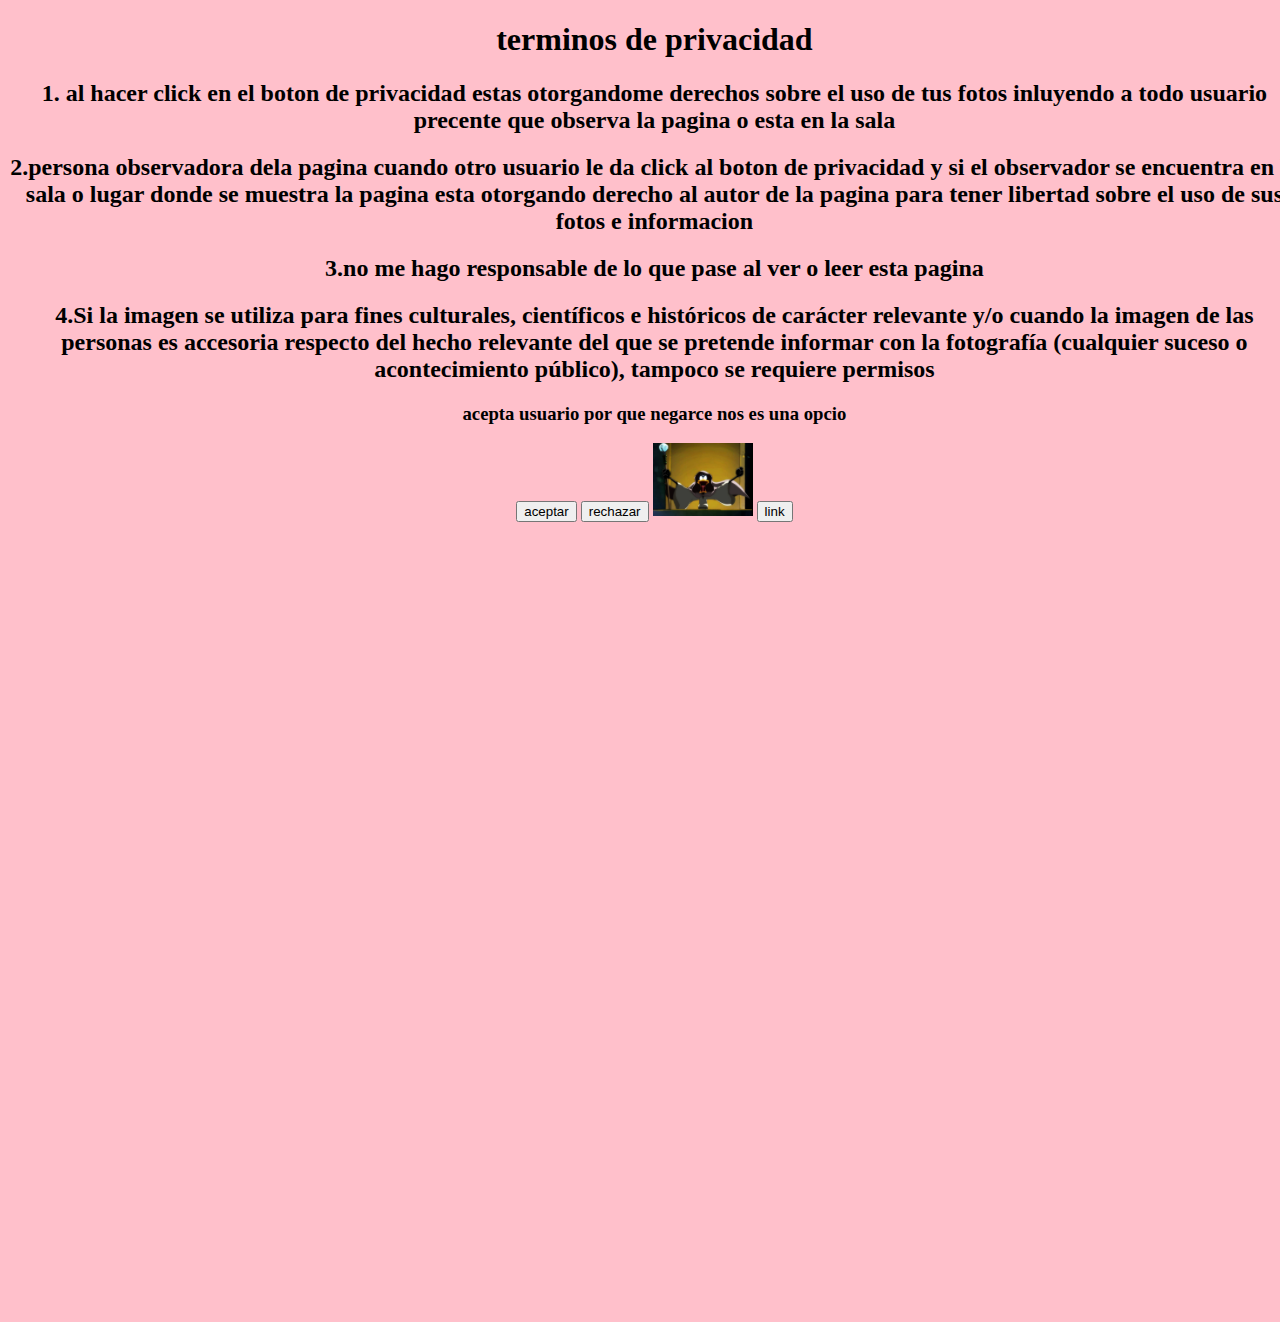
<file: privacidad.html>
<!DOCTYPE html>
<html lang="en">
<head>
    <meta charset="UTF-8">
    <meta http-equiv="X-UA-Compatible" content="IE=edge">
    <meta name="viewport" content="width=device-width, initial-scale=1.0">
    <title>privacidad</title>
    <link rel="shortcut icon" href="img/simbolo.png" type="image/x-icon">
</head>
<body>

    <h1>terminos de privacidad</h1>  

    <h2>1. al hacer click en el boton de privacidad estas otorgandome derechos sobre el uso de tus fotos inluyendo a todo usuario precente que observa la pagina o esta en la sala</h2>  

    <h2>2.persona observadora dela pagina cuando otro usuario le da click al boton de privacidad y si el observador se encuentra en la sala o lugar donde se muestra la pagina esta otorgando derecho al autor de la pagina para tener libertad sobre el uso de sus fotos e informacion</h3>

    <h2>3.no me hago responsable de lo que pase al ver o leer esta pagina </h4>

    <h2>4.Si la imagen se utiliza para fines culturales, científicos e históricos de carácter relevante y/o cuando la imagen de las personas es accesoria respecto del hecho relevante del que se pretende informar con la fotografía (cualquier suceso o acontecimiento público), tampoco se requiere permisos</h2>
</body>
</html>
<head>
    <meta charset='utf-8'>
    <meta http-equiv='X-UA-Compatible' content='IE=edge'>
    <title>privacidad</title>
    <meta name='viewport' content='width=device-width, initial-scale=1'>
    <style>
        body {
            background-color: pink;
            width: 101vw;
            height: 101vw;
            text-align: center;
        }

    </style>
    <script>
        function accionParaCuandoElusuarioaDigaQueSi(){
            alert('perfecto esta aceptando librarme de toda posible culpa o problema, y usted usted acepata la responsabilidad de sus actos ');
            
        }

        function mueveElBoton(){
            width = window.innerWidth;
            height = window.innerHeight;

            newWidth = (Math.random() * width);
            newHeight = (Math.random() * height);

            document.getElementById('btnNo').style.position = "absolute";
            document.getElementById('btnNo').style.left = newWidth + "px";
            document.getElementById('btnNo').style.top = newHeight + "px";
            

        }
    </script>
</head>
<body>
    <p><h3>acepta usuario por que negarce nos es una opcio</h3></p>
    <input type="button" onclick="accionParaCuandoElusuarioaDigaQueSi()" id="btnSi" value="aceptar" />
    <input type="button" id="btnNo" onmouseover="mueveElBoton()" value="rechazar" />
    <img src="img/patolucas.png" width="100">
</body>  
 <body>
    <input type="button" value="link">
 </body>
</file>
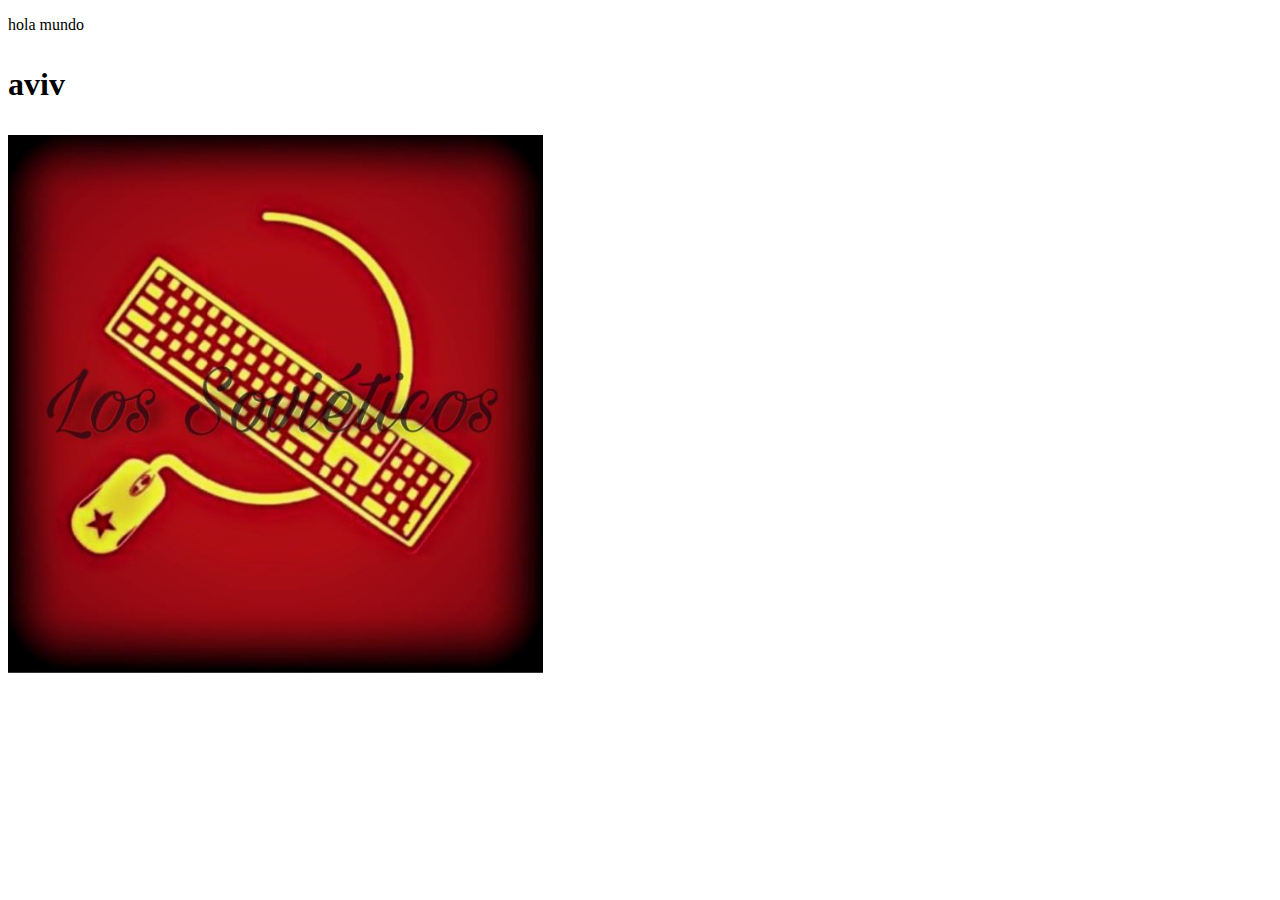
<file: nosotros/aviv.html>
<!DOCTYPE html>
<html lang="en">
<head>
    <meta charset="UTF-8">
    <meta http-equiv="X-UA-Compatible" content="IE=edge">
    <meta name="viewport" content="width=device-width, initial-scale=1.0">
    <title>informacion aviv</title>
    <link rel="shortcut icon" href="img2/simbolo.png">
</head>
<body>
    <p>hola mundo</p>
</body>
<section class="contenedor sobre-aviv" id="aviv">
    <h1><p>aviv</p></h1>
    <div class="contenedor-aviv"></div>
    <img src="img2/simbolo.png" alt="">

</section>
</html>
</file>
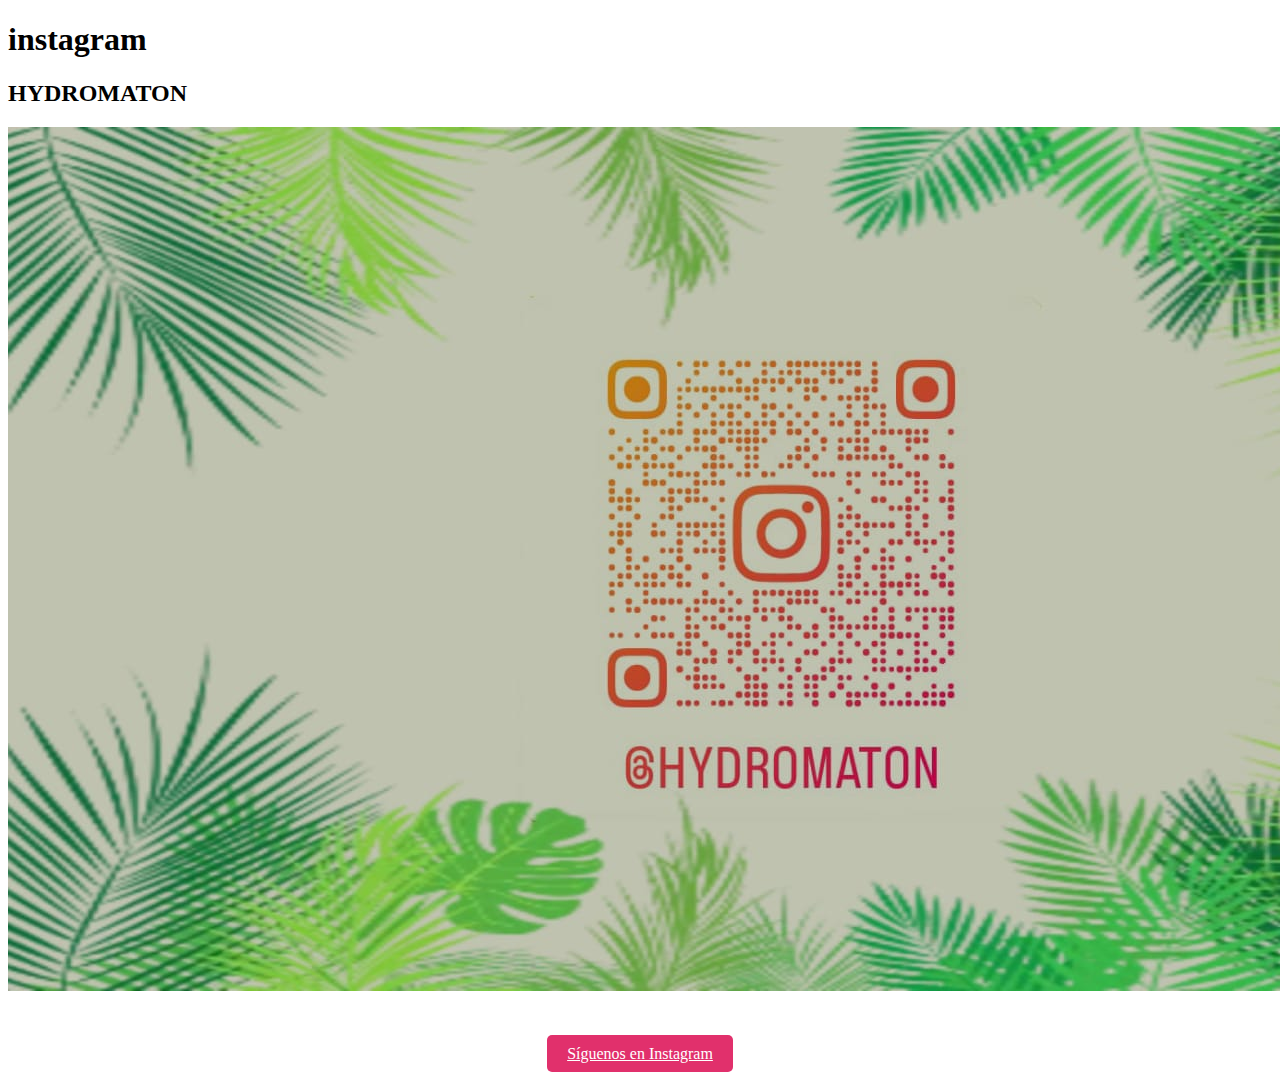
<file: nosotros/brayan.html>
<!DOCTYPE html>
<html lang="en">
<head>
    <meta charset="UTF-8">
    <meta http-equiv="X-UA-Compatible" content="IE=edge">
    <meta name="viewport" content="width=device-width, initial-scale=1.0">
    <title>pagina de instagram</title>
    <link rel="shortcut icon" href="img2/simbolo.png" type="image/x-icon">
</head>
<body>
    <h1>instagram</h1>
</body>
<section class="contenedor sobre-brayan" id="brayan">
    <h2 class="titulo">HYDROMATON</h2>
    <div class="contenedor-brayan">
        <img src="img2/Imagen de WhatsApp 2023-08-23 a las 10.48.17.jpg" alt="" class="imagen about-us">
    <meta charset="UTF-8">
    <meta name="viewport" content="width=device-width, initial-scale=1.0">
    <title>Enlace a Instagram</title>
    <style>
        .container {
            text-align: center;
            margin-top: 50px;
        }
        .instagram-button {
            background-color: #E1306C;
            color: white;
            padding: 10px 20px;
            border: none;
            border-radius: 5px;
            font-size: 16px;
            cursor: pointer;
        }
        .instagram-button:hover {
            background-color: #C61D5C;
        }
    </style>
</head>
<body>
    <div class="container">
        <a href="<!DOCTYPE html>
            <html lang="en">
            <head>
                <meta charset="UTF-8">
                <meta name="viewport" content="width=device-width, initial-scale=1.0">
                <title>Enlace a Instagram</title>
                <style>
                    .container {
                        text-align: center;
                        margin-top: 50px;
                    }
                    .instagram-button {
                        background-color: #E1306C;
                        color: white;
                        padding: 10px 20px;
                        border: none;
                        border-radius: 5px;
                        font-size: 16px;
                        cursor: pointer;
                    }
                    .instagram-button:hover {
                        background-color: #C61D5C;
                    }
                </style>
            </head>
            <body>
                <div class="container">
                    <a href="img2/Imagen de WhatsApp 2023-08-23 a las 10.48.17.jpg" class="instagram-button" target="_blank">Síguenos en Instagram</a>
                </div>
            </body>
            </html>
    </div>
</body>
</html>

<section>
</html>
</file>
